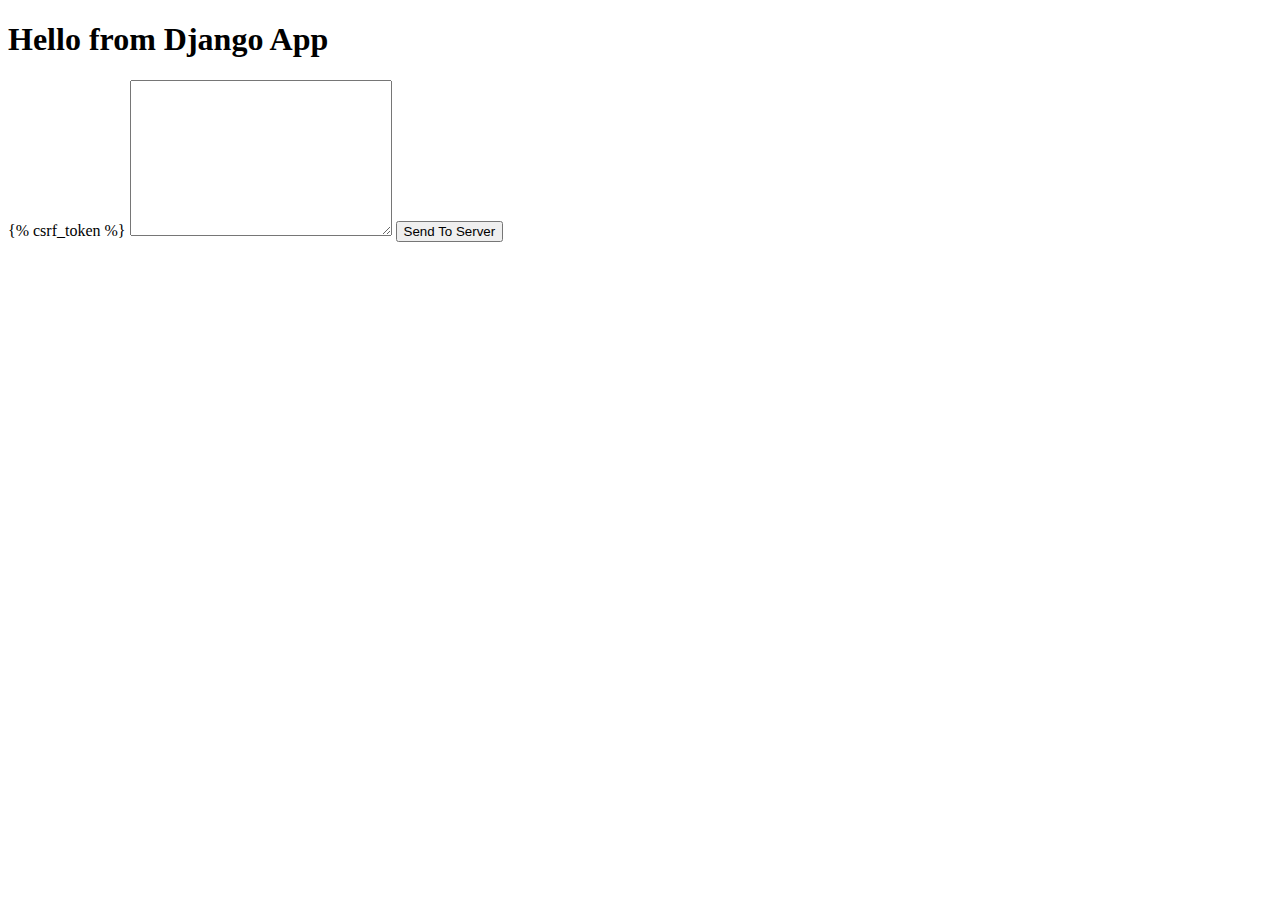
<file: tamplates/index.html>
<!DOCTYPE html>
<html lang="en">
<head>
    <meta charset="UTF-8">
    <meta http-equiv="X-UA-Compatible" content="IE=edge">
    <meta name="viewport" content="width=device-width, initial-scale=1.0">
    <title>Django App</title>
</head>
<body>
    <h1>Hello from Django App</h1>

    <form action="/home" method="POST">
        {% csrf_token %}
<textarea name="text" id="" cols="30" rows="10">

</textarea>
<button type="submit">Send To Server</button>
    </form>
</body>
</html>
</file>
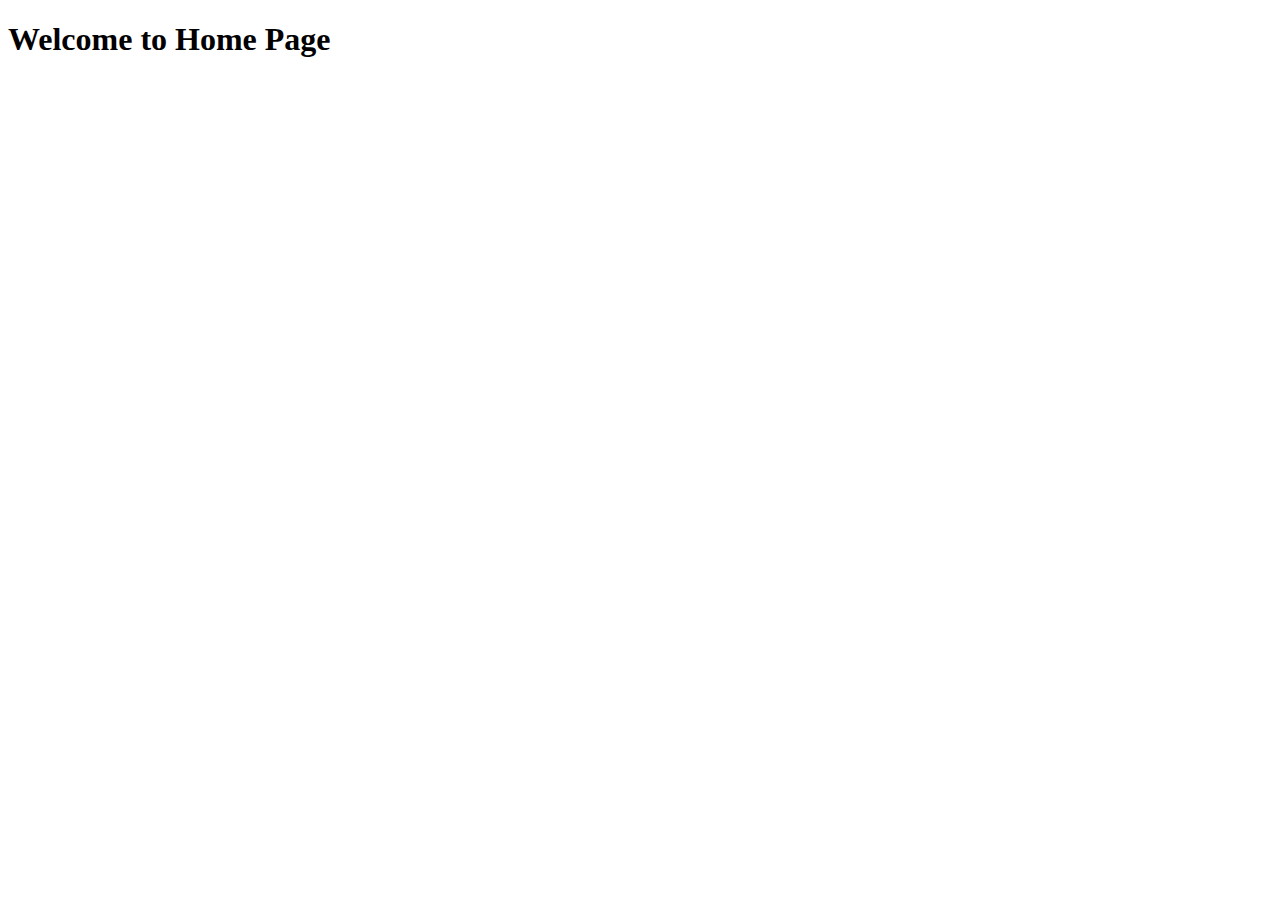
<file: tamplates/Home.html>
<!DOCTYPE html>
<html lang="en">
<head>
    <meta charset="UTF-8">
    <meta http-equiv="X-UA-Compatible" content="IE=edge">
    <meta name="viewport" content="width=device-width, initial-scale=1.0">
    <title>Home</title>
</head>
<body>
    <h1>Welcome to Home Page</h1>
</body>
</html>
</file>
